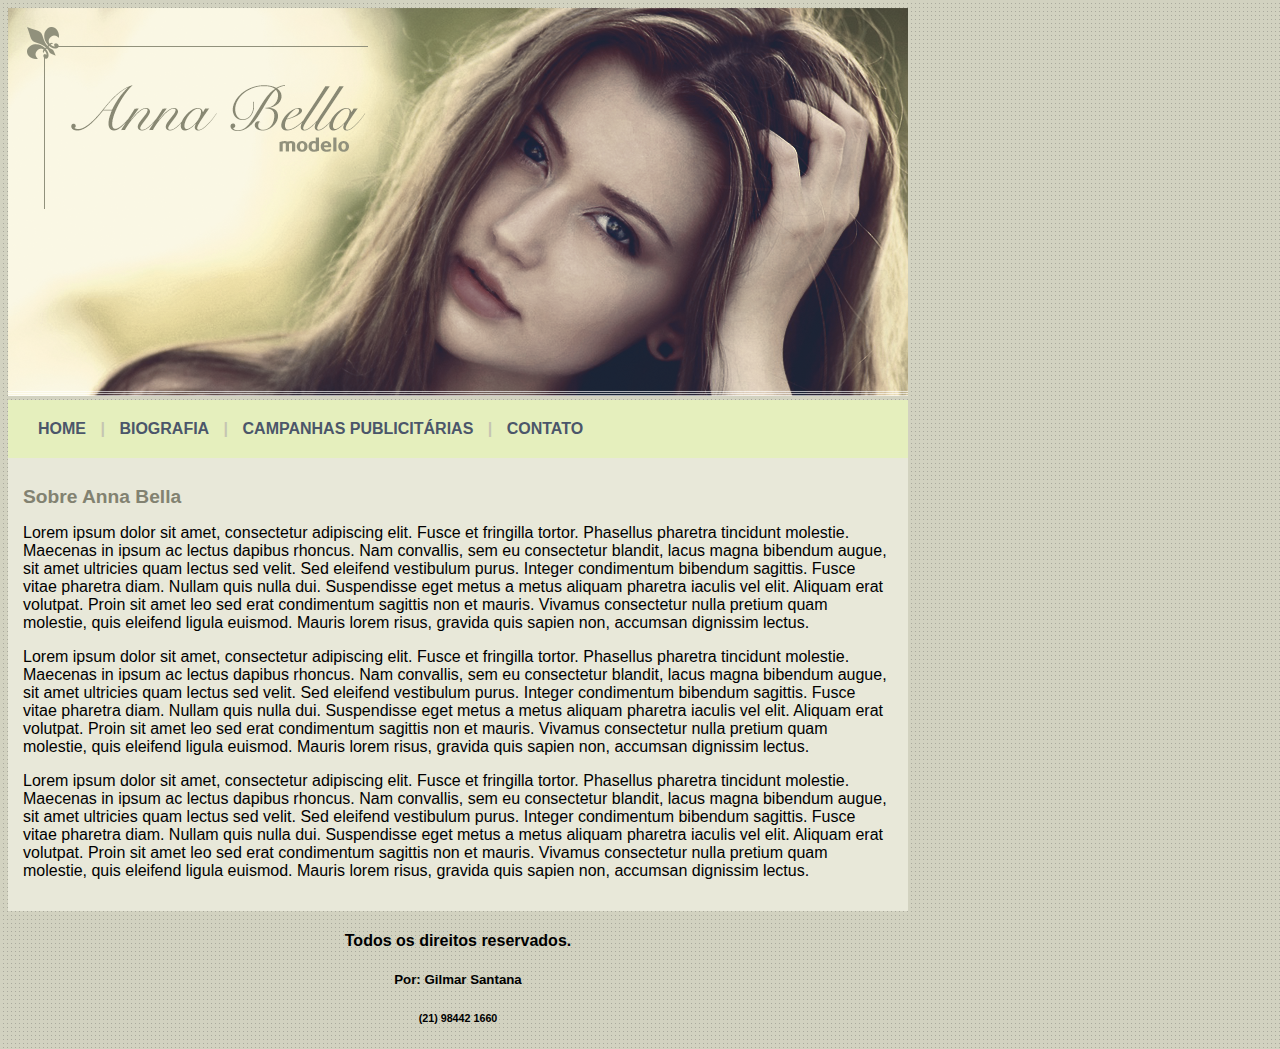
<file: index.html>
<!DOCTYPE html>
<html>
	<head>
		<title>Anna Bella Oficial</title>
		<meta charset="utf-8">
		<link rel="stylesheet" type="text/css" href="estilo.css">
	</head>
	
	<body>

		

		<div id="principal"><!--iníco principal-->
			
			<img src="Imagens/capa.png">

			<div id="menu">
				<a href="">HOME</a> |
				<a href="biografia.html">BIOGRAFIA</a> |
				<a href="campanhas.html">CAMPANHAS PUBLICITÁRIAS</a> |
				<a href="contato.html">CONTATO</a>
			</div>
			
			<div id="conteudo">
				<h1>Sobre Anna Bella</h1>
				<p>Lorem ipsum dolor sit amet, consectetur adipiscing elit. Fusce et fringilla tortor. Phasellus pharetra tincidunt molestie. Maecenas in ipsum ac lectus dapibus rhoncus. Nam convallis, sem eu consectetur blandit, lacus magna bibendum augue, sit amet ultricies quam lectus sed velit. Sed eleifend vestibulum purus. Integer condimentum bibendum sagittis. Fusce vitae pharetra diam. Nullam quis nulla dui. Suspendisse eget metus a metus aliquam pharetra iaculis vel elit. Aliquam erat volutpat. Proin sit amet leo sed erat condimentum sagittis non et mauris. Vivamus consectetur nulla pretium quam molestie, quis eleifend ligula euismod. Mauris lorem risus, gravida quis sapien non, accumsan dignissim lectus.</p>

				<p>Lorem ipsum dolor sit amet, consectetur adipiscing elit. Fusce et fringilla tortor. Phasellus pharetra tincidunt molestie. Maecenas in ipsum ac lectus dapibus rhoncus. Nam convallis, sem eu consectetur blandit, lacus magna bibendum augue, sit amet ultricies quam lectus sed velit. Sed eleifend vestibulum purus. Integer condimentum bibendum sagittis. Fusce vitae pharetra diam. Nullam quis nulla dui. Suspendisse eget metus a metus aliquam pharetra iaculis vel elit. Aliquam erat volutpat. Proin sit amet leo sed erat condimentum sagittis non et mauris. Vivamus consectetur nulla pretium quam molestie, quis eleifend ligula euismod. Mauris lorem risus, gravida quis sapien non, accumsan dignissim lectus.</p>

				<p>Lorem ipsum dolor sit amet, consectetur adipiscing elit. Fusce et fringilla tortor. Phasellus pharetra tincidunt molestie. Maecenas in ipsum ac lectus dapibus rhoncus. Nam convallis, sem eu consectetur blandit, lacus magna bibendum augue, sit amet ultricies quam lectus sed velit. Sed eleifend vestibulum purus. Integer condimentum bibendum sagittis. Fusce vitae pharetra diam. Nullam quis nulla dui. Suspendisse eget metus a metus aliquam pharetra iaculis vel elit. Aliquam erat volutpat. Proin sit amet leo sed erat condimentum sagittis non et mauris. Vivamus consectetur nulla pretium quam molestie, quis eleifend ligula euismod. Mauris lorem risus, gravida quis sapien non, accumsan dignissim lectus.</p>
			</div><!--fim conteudo-->

			<div id="rodape">
				<h4>Todos os direitos reservados.</h4>
				<h5>Por: Gilmar Santana</h5>
				<h6>(21) 98442 1660</h6>
			</div>

		</div><!--fim principal-->

	</body>
</html>
</file>
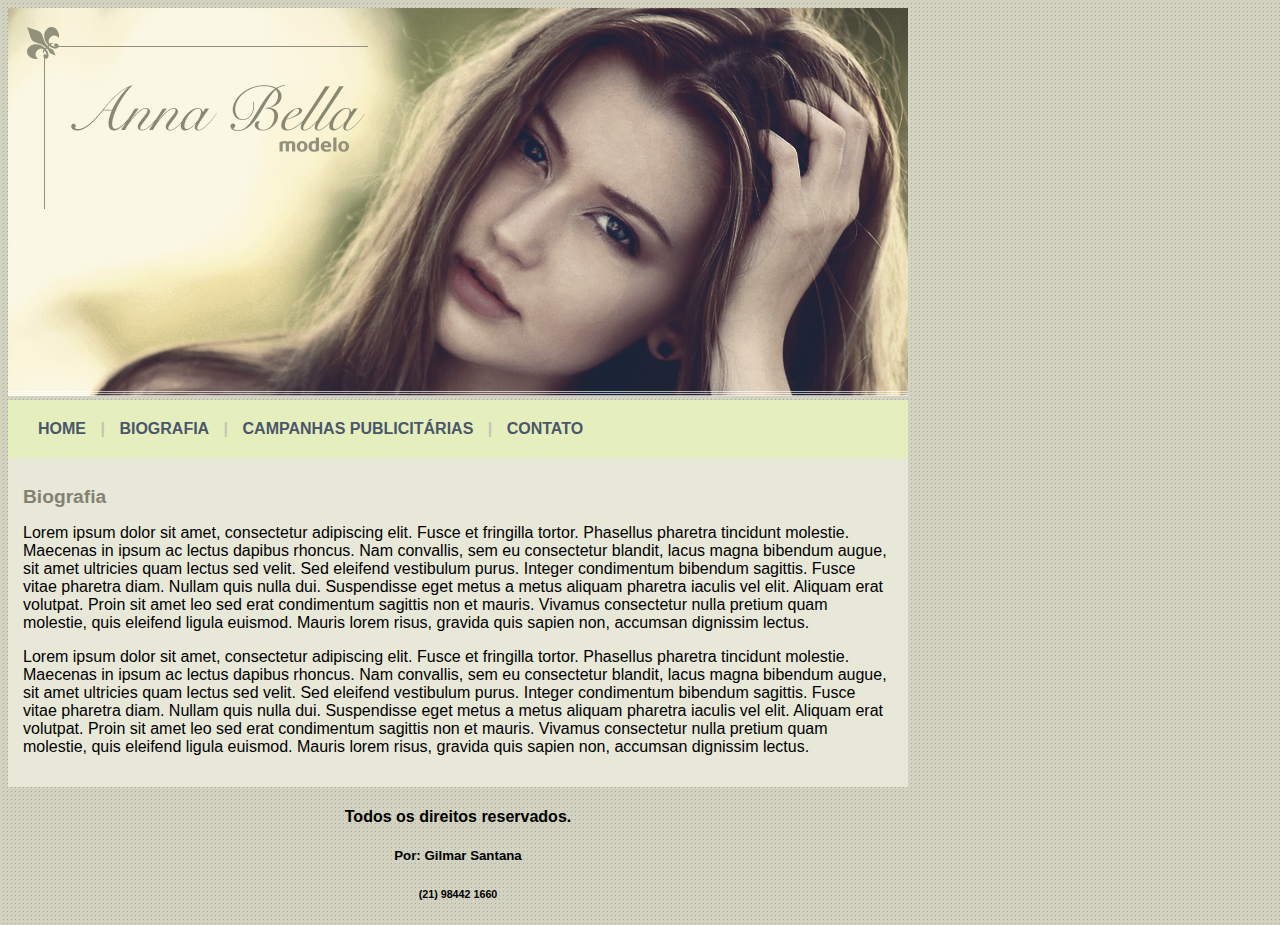
<file: biografia.html>
<!DOCTYPE html>
<html>
	<head>
		<title>Anna Bella Biografia</title>
		<meta charset="utf-8">
		<link rel="stylesheet" type="text/css" href="estilo.css">
	</head>
	
	<body>

		

		<div id="principal"><!--iníco principal-->
			
			<img src="Imagens/capa.png">

			<div id="menu">
				<a href="index.html">HOME</a> |
				<a href="">BIOGRAFIA</a> |
				<a href="campanhas.html">CAMPANHAS PUBLICITÁRIAS</a> |
				<a href="contato.html">CONTATO</a>
			</div>
			
			<div id="conteudo">
				<h1>Biografia</h1>
				<p>Lorem ipsum dolor sit amet, consectetur adipiscing elit. Fusce et fringilla tortor. Phasellus pharetra tincidunt molestie. Maecenas in ipsum ac lectus dapibus rhoncus. Nam convallis, sem eu consectetur blandit, lacus magna bibendum augue, sit amet ultricies quam lectus sed velit. Sed eleifend vestibulum purus. Integer condimentum bibendum sagittis. Fusce vitae pharetra diam. Nullam quis nulla dui. Suspendisse eget metus a metus aliquam pharetra iaculis vel elit. Aliquam erat volutpat. Proin sit amet leo sed erat condimentum sagittis non et mauris. Vivamus consectetur nulla pretium quam molestie, quis eleifend ligula euismod. Mauris lorem risus, gravida quis sapien non, accumsan dignissim lectus.</p>

				<p>Lorem ipsum dolor sit amet, consectetur adipiscing elit. Fusce et fringilla tortor. Phasellus pharetra tincidunt molestie. Maecenas in ipsum ac lectus dapibus rhoncus. Nam convallis, sem eu consectetur blandit, lacus magna bibendum augue, sit amet ultricies quam lectus sed velit. Sed eleifend vestibulum purus. Integer condimentum bibendum sagittis. Fusce vitae pharetra diam. Nullam quis nulla dui. Suspendisse eget metus a metus aliquam pharetra iaculis vel elit. Aliquam erat volutpat. Proin sit amet leo sed erat condimentum sagittis non et mauris. Vivamus consectetur nulla pretium quam molestie, quis eleifend ligula euismod. Mauris lorem risus, gravida quis sapien non, accumsan dignissim lectus.</p>

			</div><!--fim conteudo-->

			<div id="rodape">
				<h4>Todos os direitos reservados.</h4>
				<h5>Por: Gilmar Santana</h5>
				<h6>(21) 98442 1660</h6>
			</div>

		</div><!--fim principal-->

	</body>
</html>
</file>
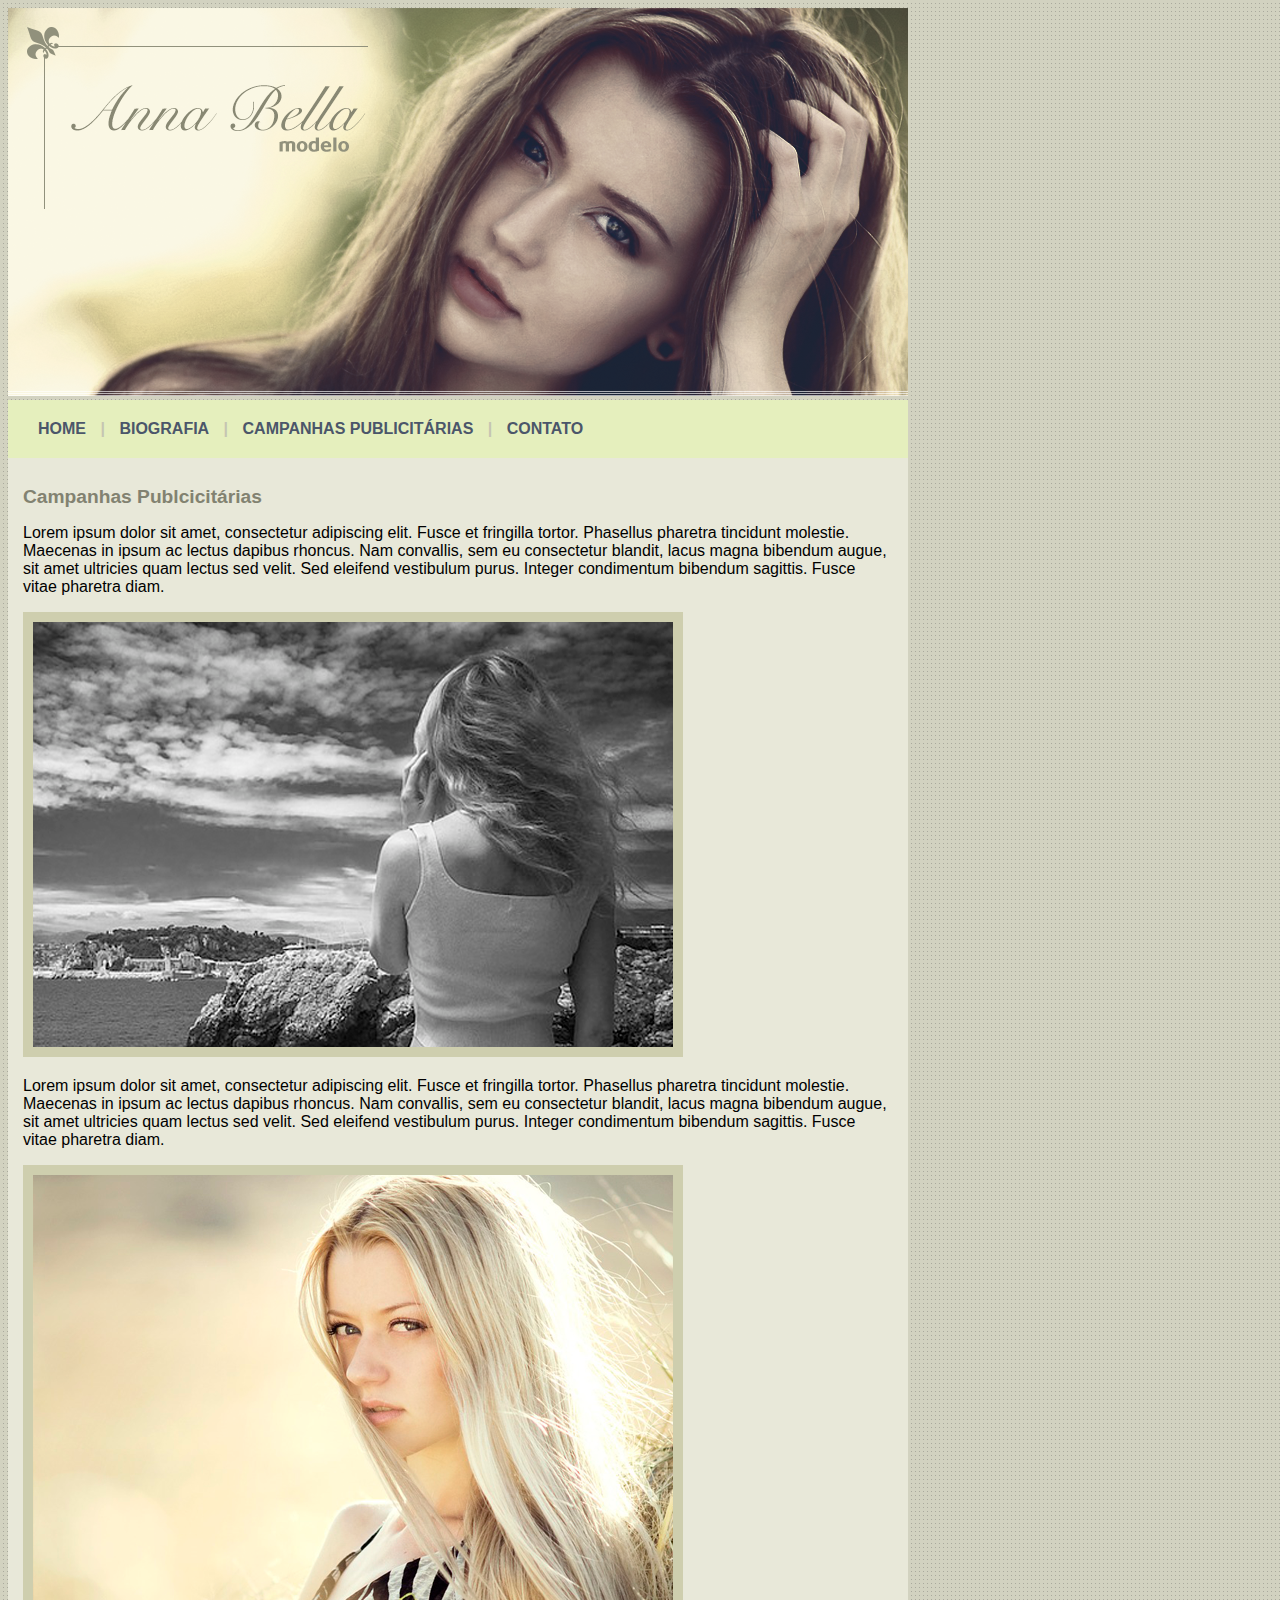
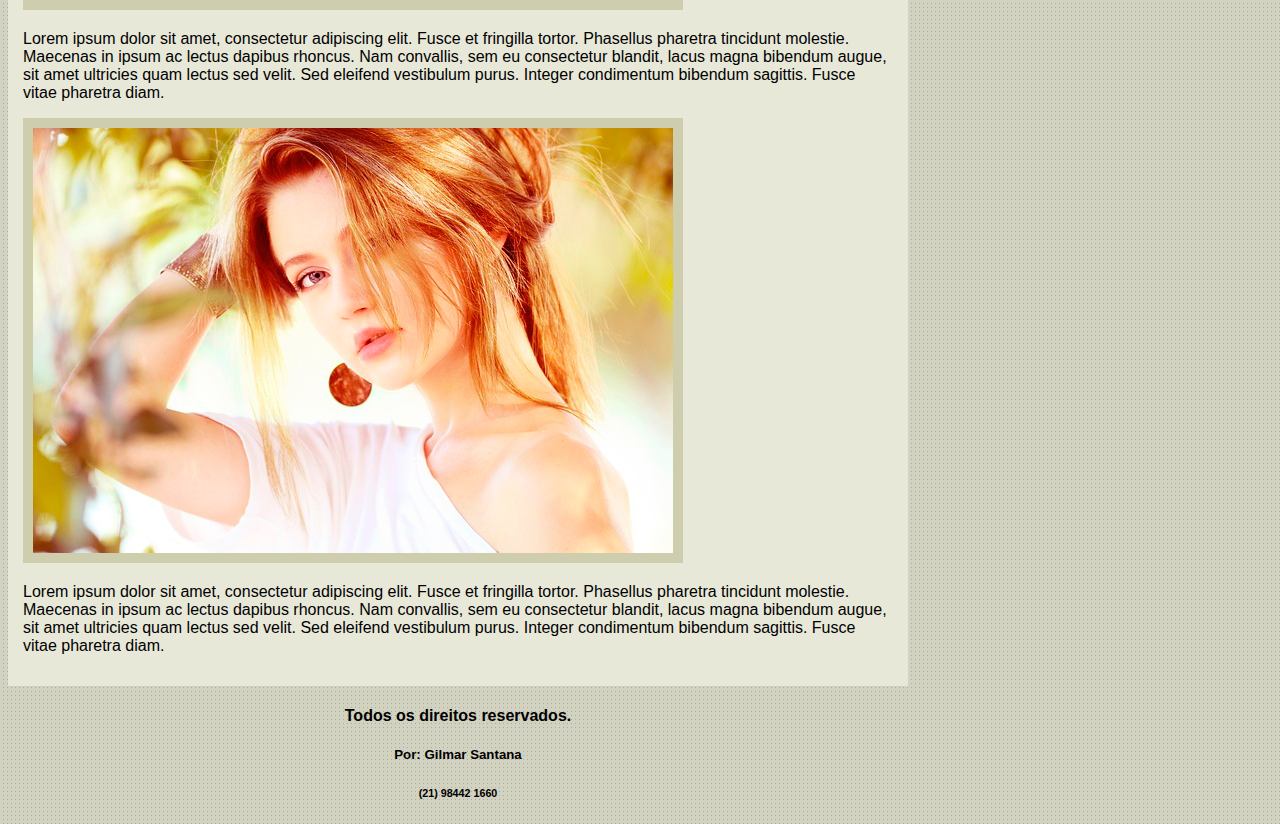
<file: campanhas.html>
<!DOCTYPE html>
<html>
	<head>
		<title>Anna Bella Campanhas Publicitárias</title>
		<meta charset="utf-8">
		<link rel="stylesheet" type="text/css" href="estilo.css">
	</head>
	
	<body>

		

		<div id="principal"><!--iníco principal-->
			
			<img src="Imagens/capa.png">

			<div id="menu">
				<a href="index.html">HOME</a> |
				<a href="biografia.html">BIOGRAFIA</a> |
				<a href="">CAMPANHAS PUBLICITÁRIAS</a> |
				<a href="contato.html">CONTATO</a>
			</div>
			
			<div id="conteudo">
				<h1>Campanhas Publcicitárias</h1>
				<p>Lorem ipsum dolor sit amet, consectetur adipiscing elit. Fusce et fringilla tortor. Phasellus pharetra tincidunt molestie. Maecenas in ipsum ac lectus dapibus rhoncus. Nam convallis, sem eu consectetur blandit, lacus magna bibendum augue, sit amet ultricies quam lectus sed velit. Sed eleifend vestibulum purus. Integer condimentum bibendum sagittis. Fusce vitae pharetra diam. 
				</p>

				<img class="borda_imagem" src="Imagens/foto1.png">

				<p>Lorem ipsum dolor sit amet, consectetur adipiscing elit. Fusce et fringilla tortor. Phasellus pharetra tincidunt molestie. Maecenas in ipsum ac lectus dapibus rhoncus. Nam convallis, sem eu consectetur blandit, lacus magna bibendum augue, sit amet ultricies quam lectus sed velit. Sed eleifend vestibulum purus. Integer condimentum bibendum sagittis. Fusce vitae pharetra diam.</p>

				<img class="borda_imagem" src="Imagens/foto2.png">

				<p>Lorem ipsum dolor sit amet, consectetur adipiscing elit. Fusce et fringilla tortor. Phasellus pharetra tincidunt molestie. Maecenas in ipsum ac lectus dapibus rhoncus. Nam convallis, sem eu consectetur blandit, lacus magna bibendum augue, sit amet ultricies quam lectus sed velit. Sed eleifend vestibulum purus. Integer condimentum bibendum sagittis. Fusce vitae pharetra diam. 
				</p>

				<img class="borda_imagem" src="Imagens/foto3.png">

				<p>Lorem ipsum dolor sit amet, consectetur adipiscing elit. Fusce et fringilla tortor. Phasellus pharetra tincidunt molestie. Maecenas in ipsum ac lectus dapibus rhoncus. Nam convallis, sem eu consectetur blandit, lacus magna bibendum augue, sit amet ultricies quam lectus sed velit. Sed eleifend vestibulum purus. Integer condimentum bibendum sagittis. Fusce vitae pharetra diam.</p>

			</div><!--fim conteudo-->

			<div id="rodape">
				<h4>Todos os direitos reservados.</h4>
				<h5>Por: Gilmar Santana</h5>
				<h6>(21) 98442 1660</h6>
			</div>

		</div><!--fim principal-->

	</body>
</html>
</file>
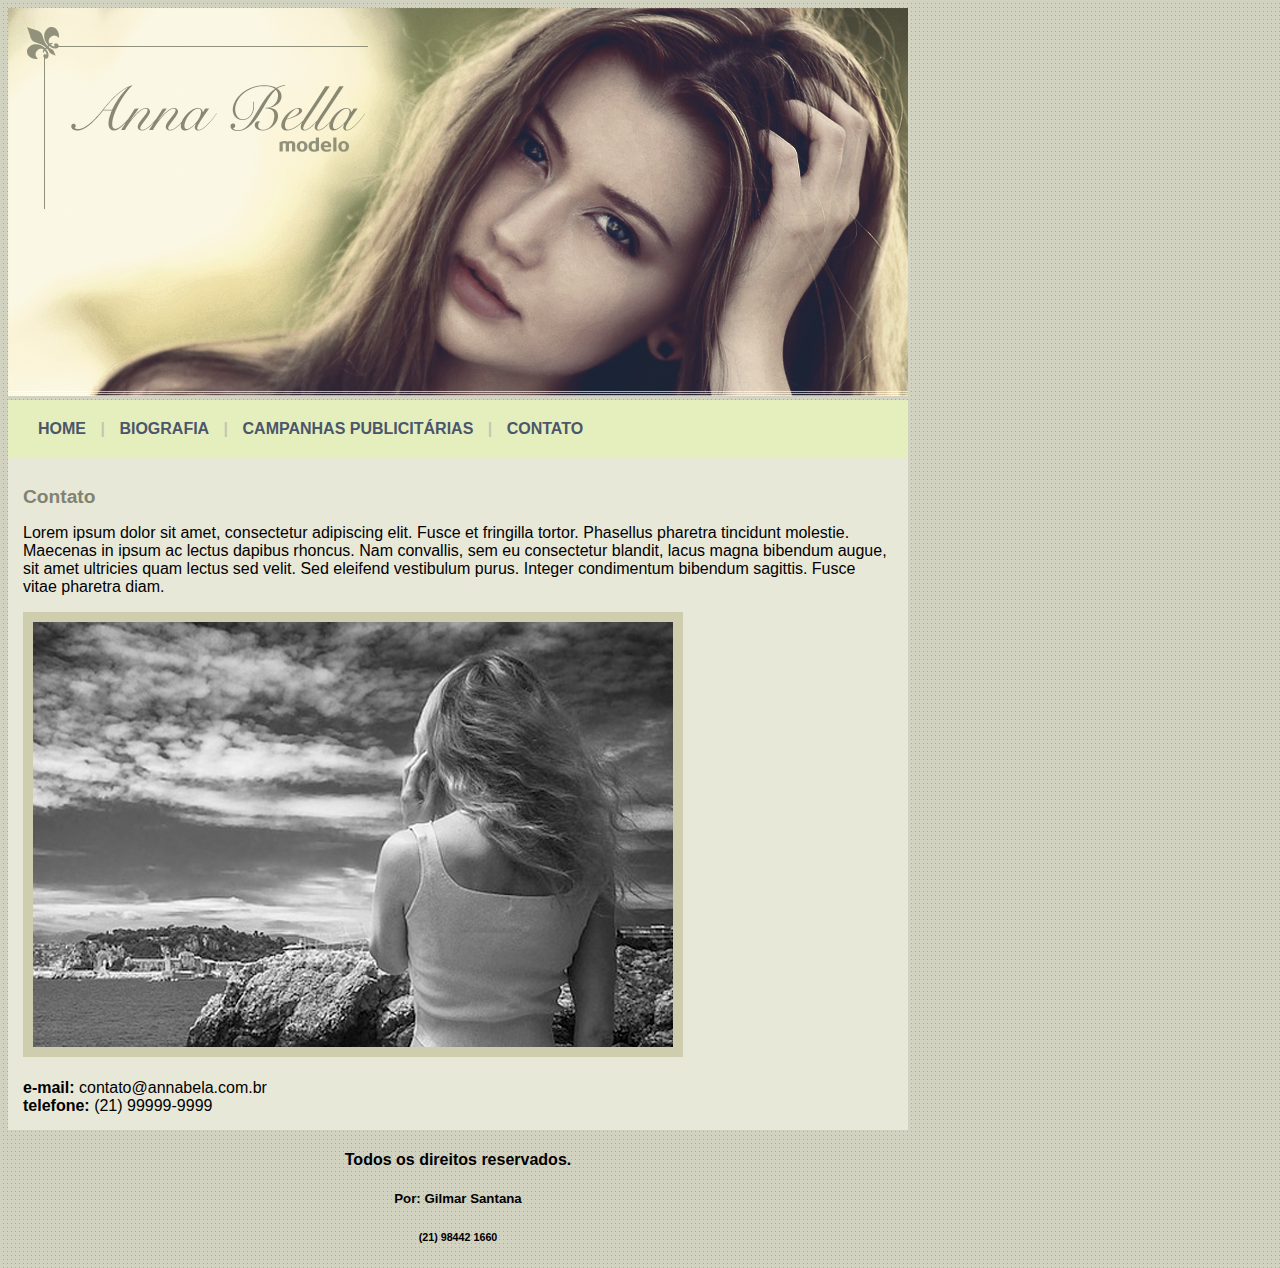
<file: contato.html>
<!DOCTYPE html>
<html>
	<head>
		<title>Anna Bella Contatos</title>
		<meta charset="utf-8">
		<link rel="stylesheet" type="text/css" href="estilo.css">
	</head>
	
	<body>

		

		<div id="principal"><!--iníco principal-->
			
			<img src="Imagens/capa.png">

			<div id="menu">
				<a href="index.html">HOME</a> |
				<a href="biografia.html">BIOGRAFIA</a> |
				<a href="campanhas.html">CAMPANHAS PUBLICITÁRIAS</a> |
				<a href="">CONTATO</a>
			</div>
			
			<div id="conteudo">
				<h1>Contato</h1>
				<p>Lorem ipsum dolor sit amet, consectetur adipiscing elit. Fusce et fringilla tortor. Phasellus pharetra tincidunt molestie. Maecenas in ipsum ac lectus dapibus rhoncus. Nam convallis, sem eu consectetur blandit, lacus magna bibendum augue, sit amet ultricies quam lectus sed velit. Sed eleifend vestibulum purus. Integer condimentum bibendum sagittis. Fusce vitae pharetra diam. 
				</p>

				<img class="borda_imagem" src="Imagens/foto1.png">
				<br>
				<br>
				<div>
					<strong> e-mail: </strong> contato@annabela.com.br<br>
					<strong> telefone: </strong> (21) 99999-9999
				</div>

			</div><!--fim conteudo-->

			<div id="rodape">
				<h4>Todos os direitos reservados.</h4>
				<h5>Por: Gilmar Santana</h5>
				<h6>(21) 98442 1660</h6>
			</div>

		</div><!--fim principal-->

	</body>
</html>
</file>
<file: estilo.css>
/*Estilo do site Anna Bella*/
body {
	font-family: "Arial Black", Gadget, sans-serif;
	font-size: 16px;
	background: url(Imagens/fundo.png) #d2d2c1;
}

a {
	font-weight: 900;
	text-decoration: none;
	color: #4b566a;
	padding: 10px;
	}

h1 {
	color: #828271;
	font-size: 1.2em;
}
#principal {
	width: 900px;
	}

#menu {
	background-color: #E5EFBD;
	color: #c5c5b2;
	padding: 20px;
	font-weight: bold;
	}
#conteudo {
	background: #e8e8d9;
	padding: 15px;
	}

#rodape {
	text-align: center;
}

.borda_imagem {
	border: 10px solid #ceceae;
}
</file>
